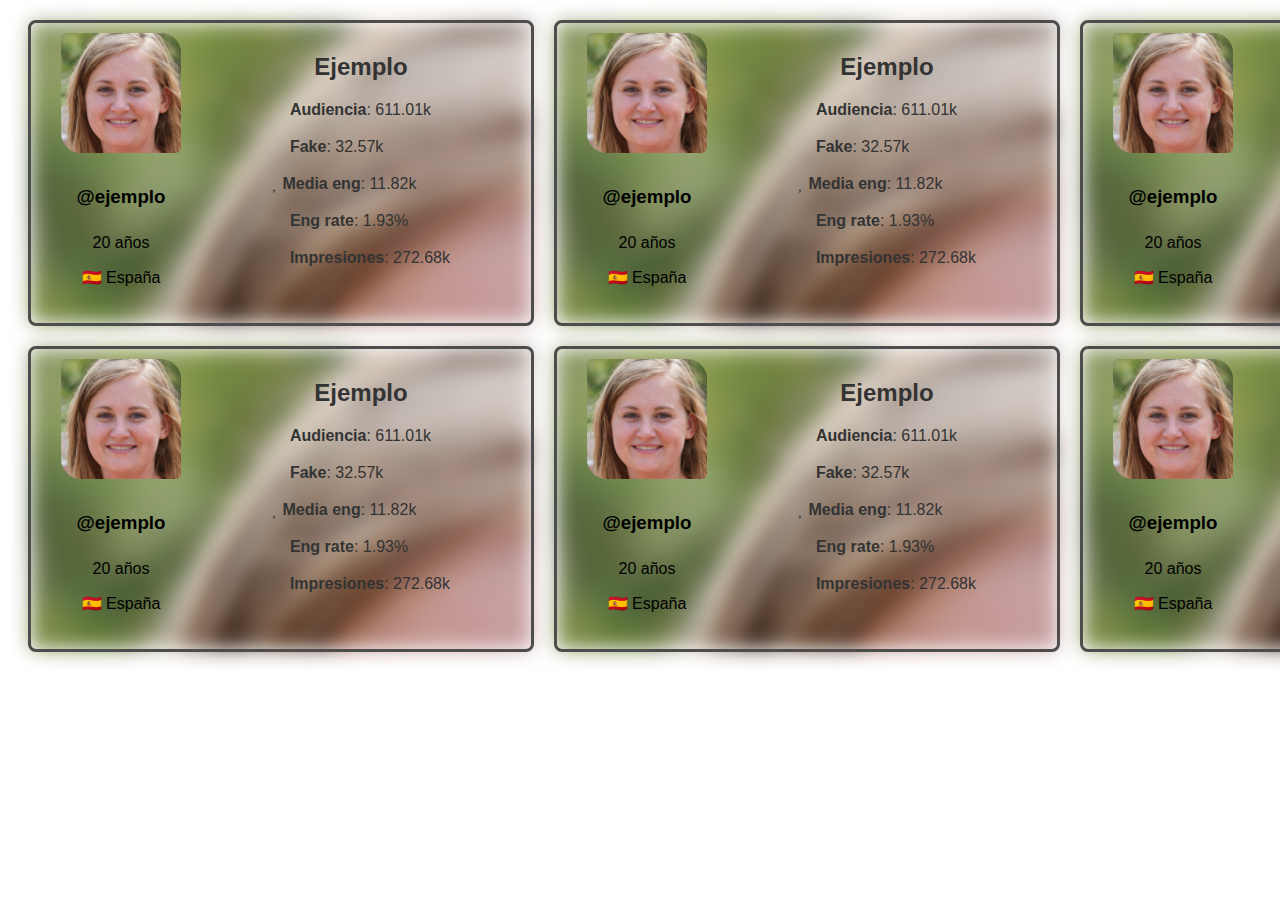
<file: index.html>
<!DOCTYPE html>
<html lang="en">
<head>
    <meta charset="UTF-8">
    <meta name="viewport" content="width=device-width, initial-scale=1.0">
    <link rel="stylesheet" href="styles-tarjetas.css">
    <link rel="stylesheet" href="https://cdnjs.cloudflare.com/ajax/libs/font-awesome/4.7.0/css/font-awesome.min.css">
    <title>Grid de Tarjetas</title>
</head>
<body>
    <div class="card-grid">

        <div class="card">
            <div class="card-info">
                <div class="left-column">
                    <a href="estadisticas.html"><img src="avatar.jpg" alt="Avatar"></a>
                    <h3>@ejemplo</h3>
                    <p>20 años</p>
                    <p>🇪🇸 España </p>
                </div>
                <div class="right-column">
                    <h2>Ejemplo</h2>
                    <div class="icons">
                        <p><i class="fas fa-users"></i> <b>Audiencia</b>: 611.01k</p>
                        <p><i class="fas fa-user-times"></i> <b>Fake</b>: 32.57k</p>
                        <p><i class="fas fa-heart"></i> <b>Media eng</b>: 11.82k</p>
                        <p><i class="fas fa-heartbeat"></i> <b>Eng rate</b>: 1.93%</p>
                        <p><i class="fas fa-eye"></i> <b>Impresiones</b>: 272.68k</p>
                    </div>
                </div>
            </div>
        </div>

        <div class="card">
            <div class="card-info">
                <div class="left-column">
                    <a href="estadisticas.html"><img src="avatar.jpg" alt="Avatar"></a>
                    <h3>@ejemplo</h3>
                    <p>20 años</p>
                    <p>🇪🇸 España </p>
                </div>
                <div class="right-column">
                    <h2>Ejemplo</h2>
                    <div class="icons">
                        <p><i class="fas fa-users"></i> <b>Audiencia</b>: 611.01k</p>
                        <p><i class="fas fa-user-times"></i> <b>Fake</b>: 32.57k</p>
                        <p><i class="fas fa-heart"></i> <b>Media eng</b>: 11.82k</p>
                        <p><i class="fas fa-heartbeat"></i> <b>Eng rate</b>: 1.93%</p>
                        <p><i class="fas fa-eye"></i> <b>Impresiones</b>: 272.68k</p>
                    </div>
                </div>
            </div>
        </div>

        <div class="card">
            <div class="card-info">
                <div class="left-column">
                    <a href="estadisticas.html"><img src="avatar.jpg" alt="Avatar"></a>
                    <h3>@ejemplo</h3>
                    <p>20 años</p>
                    <p>🇪🇸 España </p>
                </div>
                <div class="right-column">
                    <h2>Ejemplo</h2>
                    <div class="icons">
                        <p><i class="fas fa-users"></i> <b>Audiencia</b>: 611.01k</p>
                        <p><i class="fas fa-user-times"></i> <b>Fake</b>: 32.57k</p>
                        <p><i class="fas fa-heart"></i> <b>Media eng</b>: 11.82k</p>
                        <p><i class="fas fa-heartbeat"></i> <b>Eng rate</b>: 1.93%</p>
                        <p><i class="fas fa-eye"></i> <b>Impresiones</b>: 272.68k</p>
                    </div>
                </div>
            </div>
        </div>

        <div class="card">
            <div class="card-info">
                <div class="left-column">
                    <a href="estadisticas.html"><img src="avatar.jpg" alt="Avatar"></a>
                    <h3>@ejemplo</h3>
                    <p>20 años</p>
                    <p>🇪🇸 España </p>
                </div>
                <div class="right-column">
                    <h2>Ejemplo</h2>
                    <div class="icons">
                        <p><i class="fas fa-users"></i> <b>Audiencia</b>: 611.01k</p>
                        <p><i class="fas fa-user-times"></i> <b>Fake</b>: 32.57k</p>
                        <p><i class="fas fa-heart"></i> <b>Media eng</b>: 11.82k</p>
                        <p><i class="fas fa-heartbeat"></i> <b>Eng rate</b>: 1.93%</p>
                        <p><i class="fas fa-eye"></i> <b>Impresiones</b>: 272.68k</p>
                    </div>
                </div>
            </div>
        </div>

        <div class="card">
            <div class="card-info">
                <div class="left-column">
                    <a href="estadisticas.html"><img src="avatar.jpg" alt="Avatar"></a>
                    <h3>@ejemplo</h3>
                    <p>20 años</p>
                    <p>🇪🇸 España </p>
                </div>
                <div class="right-column">
                    <h2>Ejemplo</h2>
                    <div class="icons">
                        <p><i class="fas fa-users"></i> <b>Audiencia</b>: 611.01k</p>
                        <p><i class="fas fa-user-times"></i> <b>Fake</b>: 32.57k</p>
                        <p><i class="fas fa-heart"></i> <b>Media eng</b>: 11.82k</p>
                        <p><i class="fas fa-heartbeat"></i> <b>Eng rate</b>: 1.93%</p>
                        <p><i class="fas fa-eye"></i> <b>Impresiones</b>: 272.68k</p>
                    </div>
                </div>
            </div>
        </div>

        <div class="card">
            <div class="card-info">
                <div class="left-column">
                    <a href="estadisticas.html"><img src="avatar.jpg" alt="Avatar"></a>
                    <h3>@ejemplo</h3>
                    <p>20 años</p>
                    <p>🇪🇸 España </p>
                </div>
                <div class="right-column">
                    <h2>Ejemplo</h2>
                    <div class="icons">
                        <p><i class="fas fa-users"></i> <b>Audiencia</b>: 611.01k</p>
                        <p><i class="fas fa-user-times"></i> <b>Fake</b>: 32.57k</p>
                        <p><i class="fas fa-heart"></i> <b>Media eng</b>: 11.82k</p>
                        <p><i class="fas fa-heartbeat"></i> <b>Eng rate</b>: 1.93%</p>
                        <p><i class="fas fa-eye"></i> <b>Impresiones</b>: 272.68k</p>
                    </div>
                </div>
            </div>
        </div>

    </div>
</body>
</html>
</file>
<file: styles-tarjetas.css>
body {
    font-family: Arial, sans-serif;
}
p{
    margin: 8px;
}

.card-grid {
    display: grid;
    grid-template-columns: repeat(3, 1fr);
    gap: 20px;
    margin: 20px;
}
.card {
    border: 3px solid #4e4d4d;
    border-radius: 8px;
    width: 500px;
    height: 300px;
    position: relative; /* Agrega esta propiedad */
}

.card::before {
    content: "";
    position: absolute;
    top: 0;
    left: 0;
    width: 100%;
    height: 100%;
    background-image: url('avatar.jpg');
    filter: blur(10px);
    z-index: -1;
}

.card-info {
    padding: 10px;
    display: flex;
    justify-content: space-between;
}

.left-column {
    flex: 1;
    display: flex;
    flex-direction: column;
    align-items: center;
}

.left-column img {
    width: 120px;
    height: 120px;
    border-bottom-left-radius: 20px;
    border-top-left-radius: 5px;
    border-bottom-right-radius: 5px;
    border-top-right-radius: 20px;
    margin-bottom: 10px;
}

.right-column {
    flex: 2;
    display: flex;
    flex-direction: column;
    align-items: center;
    color: #333;
}

.right-column h2 {
    font-size: 24px;
    margin-bottom: 10px;
}

.icons {
    display: flex;
    flex-direction: column;
    align-items: left;
}

.icons i {
    font-size: 18px;
    margin-top: 5px;
}
</file>
